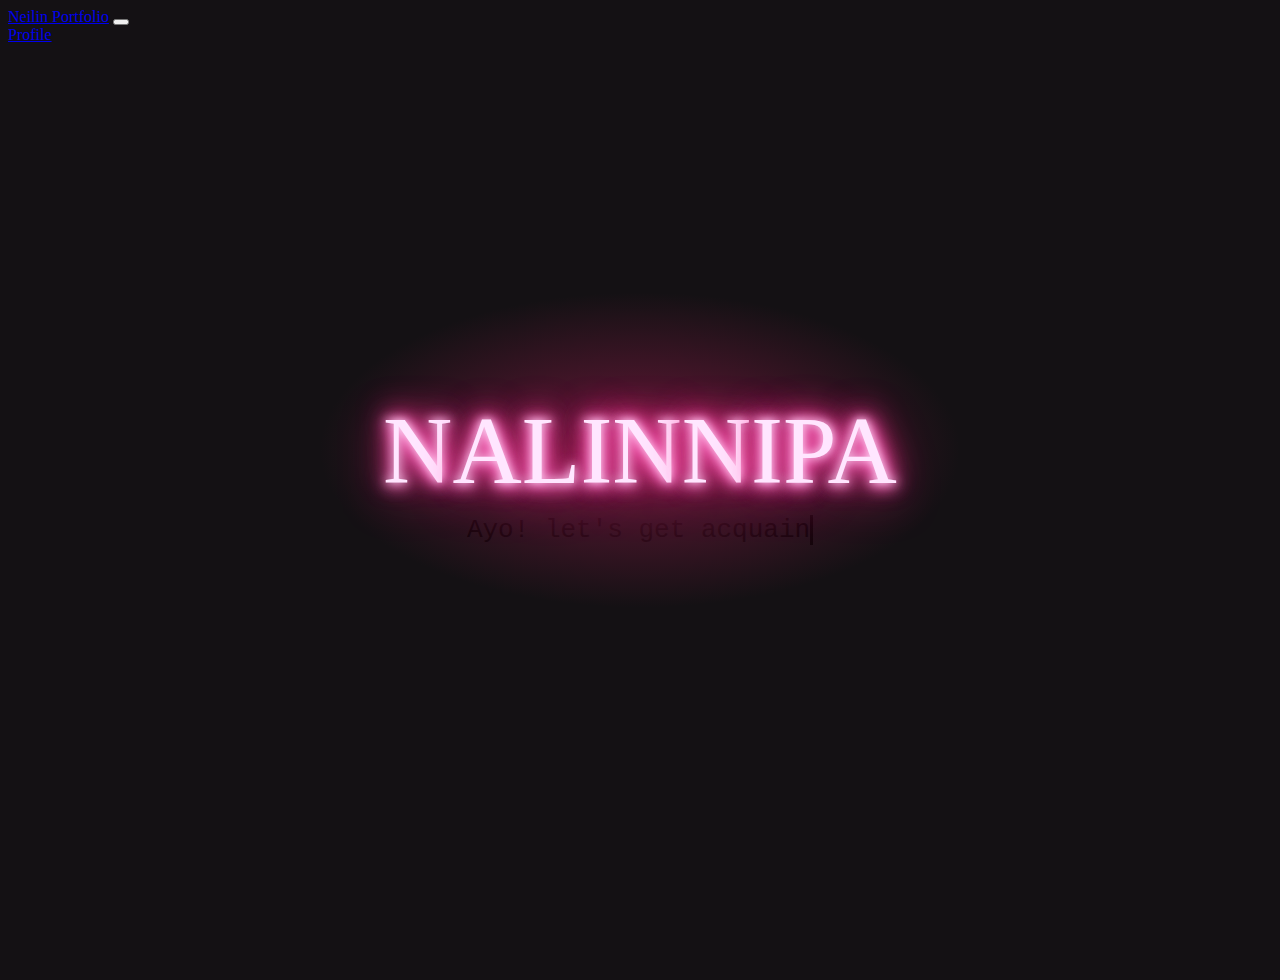
<file: index.html>
<!doctype html>
<html lang="en">
  <head>
    <!-- Required meta tags -->
    <meta charset="utf-8">
    <meta name="viewport" content="width=device-width, initial-scale=1">

    <!-- Bootstrap CSS -->
    <link href="https://cdn.jsdelivr.net/npm/bootstrap@5.1.1/dist/css/bootstrap.min.css" rel="stylesheet" integrity="sha384-F3w7mX95PdgyTmZZMECAngseQB83DfGTowi0iMjiWaeVhAn4FJkqJByhZMI3AhiU" crossorigin="anonymous">

    <!--Add Favicon Icon => https://www.favicon.cc/-->
    <link rel="icon" href="imag/favicon.ico">

    <title>Nalinnipa Portfolio</title>
    <!--link go to css-->
    <link rel="stylesheet" href="index.css">
  </head>
  <body>
    <!--navber-->
    <nav class="navbar navbar-dark bg-dark">
        <div class="container-fluid">
          <a class="navbar-brand" href="index.html">Neilin Portfolio</a>
          <button class="navbar-toggler" type="button" data-bs-toggle="collapse" data-bs-target="#navbarNavAltMarkup" aria-controls="navbarNavAltMarkup" aria-expanded="false" aria-label="Toggle navigation">
            <span class="navbar-toggler-icon"></span>
          </button>
          <div class="collapse navbar-collapse" id="navbarNavAltMarkup">
            <div class="navbar-nav">
              <a class="nav-link active" aria-current="page" href="profile.html">Profile</a>
              
            </div>
          </div>
        </div>
      </nav>
      
      <!--NAME-->
      <div class="sign">
        <span class="fast-flicker">N</span>ALIN<span class="flicker">N</span>IPA
      </div>
<br>
<br>
       <!--AYO-->
      <div class="wrapper">
        <div class="typing-demo">
          Ayo! let's get acquainted. 
        </div>
    </div>

    <!-- Optional JavaScript; choose one of the two! -->

    <!-- Option 1: Bootstrap Bundle with Popper -->
    <script src="https://cdn.jsdelivr.net/npm/bootstrap@5.1.1/dist/js/bootstrap.bundle.min.js" integrity="sha384-/bQdsTh/da6pkI1MST/rWKFNjaCP5gBSY4sEBT38Q/9RBh9AH40zEOg7Hlq2THRZ" crossorigin="anonymous"></script>

    <!-- Option 2: Separate Popper and Bootstrap JS -->
    <!--
    <script src="https://cdn.jsdelivr.net/npm/@popperjs/core@2.9.3/dist/umd/popper.min.js" integrity="sha384-W8fXfP3gkOKtndU4JGtKDvXbO53Wy8SZCQHczT5FMiiqmQfUpWbYdTil/SxwZgAN" crossorigin="anonymous"></script>
    <script src="https://cdn.jsdelivr.net/npm/bootstrap@5.1.1/dist/js/bootstrap.min.js" integrity="sha384-skAcpIdS7UcVUC05LJ9Dxay8AXcDYfBJqt1CJ85S/CFujBsIzCIv+l9liuYLaMQ/" crossorigin="anonymous"></script>
    -->
  </body>
</html>
</file>
<file: index.css>
/* nav bar */
.container-fluid{
  top: auto;
}

@font-face {
    font-family: Clip;
    src: url("https://acupoftee.github.io/fonts/Clip.ttf");
  }
  
  body {
    background-color: #141114;
    background-image: url(https://images-wixmp-ed30a86b8c4ca887773594c2.wixmp.com/f/13eff082-79b8-4a42-9bcd-aa8f32f7fd3b/d9syene-f5869554-39af-4448-97c3-87cc525e6b01.gif?token=eyJ0eXAiOiJKV1QiLCJhbGciOiJIUzI1NiJ9.[base64].vyx4ATSXwLKuSZmaZ_pwh-UHqlWu5FiM8H3toONJfBA);
    height: 100vh;
    background-size: cover;
  }
  
  .sign {
    position: absolute;
    display: flex;
    justify-content: center;
    align-items: center;
    width: 50%;
    height: 50%;
    background-image: radial-gradient(
      ellipse 50% 35% at 50% 50%,
      #6b1839,
      transparent
    );
    transform: translate(-50%, -50%);
    letter-spacing: 2;
    left: 50%;
    top: 50%;
    font-family: "Clip";
    text-transform: uppercase;
    font-size: 6em;
    color: #ffe6ff;
    text-shadow: 0 0 0.6rem #ffe6ff, 0 0 1.5rem #ff65bd,
      -0.2rem 0.1rem 1rem #ff65bd, 0.2rem 0.1rem 1rem #ff65bd,
      0 -0.5rem 2rem #ff2483, 0 0.5rem 3rem #ff2483;
    animation: shine 2s forwards, flicker 3s infinite;
  }
  
  @keyframes blink {
    0%,
    22%,
    36%,
    75% {
      color: #ffe6ff;
      text-shadow: 0 0 0.6rem #ffe6ff, 0 0 1.5rem #ff65bd,
        -0.2rem 0.1rem 1rem #ff65bd, 0.2rem 0.1rem 1rem #ff65bd,
        0 -0.5rem 2rem #ff2483, 0 0.5rem 3rem #ff2483;
    }
    28%,
    33% {
      color: #ff65bd;
      text-shadow: none;
    }
    82%,
    97% {
      color: #ff2483;
      text-shadow: none;
    }
  }
  
  .flicker {
    animation: shine 2s forwards, blink 3s 2s infinite;
  }
  
  .fast-flicker {
    animation: shine 2s forwards, blink 10s 1s infinite;
  }
  
  @keyframes shine {
    0% {
      color: #6b1839;
      text-shadow: none;
    }
    100% {
      color: #ffe6ff;
      text-shadow: 0 0 0.6rem #ffe6ff, 0 0 1.5rem #ff65bd,
        -0.2rem 0.1rem 1rem #ff65bd, 0.2rem 0.1rem 1rem #ff65bd,
        0 -0.5rem 2rem #ff2483, 0 0.5rem 3rem #ff2483;
    }
  }
  
  @keyframes flicker {
    from {
      opacity: 1;
    }
  
    4% {
      opacity: 0.9;
    }
  
    6% {
      opacity: 0.85;
    }
  
    8% {
      opacity: 0.95;
    }
  
    10% {
      opacity: 0.9;
    }
  
    11% {
      opacity: 0.922;
    }
  
    12% {
      opacity: 0.9;
    }
  
    14% {
      opacity: 0.95;
    }
  
    16% {
      opacity: 0.98;
    }
  
    17% {
      opacity: 0.9;
    }
  
    19% {
      opacity: 0.93;
    }
  
    20% {
      opacity: 0.99;
    }
  
    24% {
      opacity: 1;
    }
  
    26% {
      opacity: 0.94;
    }
  
    28% {
      opacity: 0.98;
    }
  
    37% {
      opacity: 0.93;
    }
  
    38% {
      opacity: 0.5;
    }
  
    39% {
      opacity: 0.96;
    }
  
    42% {
      opacity: 1;
    }
  
    44% {
      opacity: 0.97;
    }
  
    46% {
      opacity: 0.94;
    }
  
    56% {
      opacity: 0.9;
    }
  
    58% {
      opacity: 0.9;
    }
  
    60% {
      opacity: 0.99;
    }
  
    68% {
      opacity: 1;
    }
  
    70% {
      opacity: 0.9;
    }
  
    72% {
      opacity: 0.95;
    }
  
    93% {
      opacity: 0.93;
    }
  
    95% {
      opacity: 0.95;
    }
  
    97% {
      opacity: 0.93;
    }
  
    to {
      opacity: 1;
    }
  }

  /* Ayo */
.wrapper {
    height: 100vh;
    /*This part is important for centering*/
    display: flex;
    align-items: center;
    justify-content: center;
  }
  
  .typing-demo {
    width: 22ch;
    animation: typing 2s steps(22), blink .5s step-end infinite alternate;
    white-space: nowrap;
    overflow: hidden;
    border-right: 3px solid;
    font-family: monospace;
    font-size: 2em;
  }
  
  @keyframes typing {
    from {
      width: 0
    }
  }
      
  @keyframes blink {
    50% {
      border-color: transparent
    }
  }
</file>
